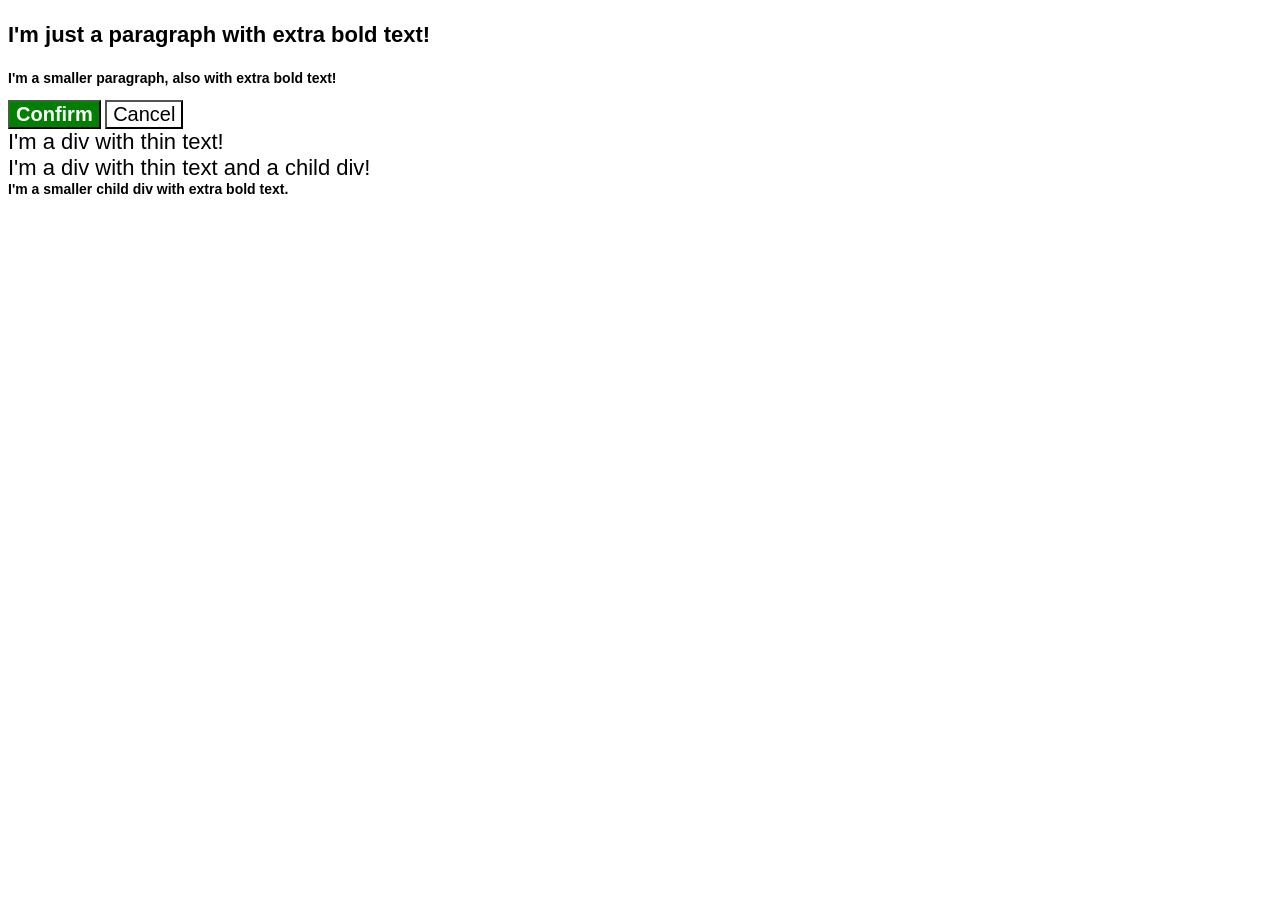
<file: foundations/cascade/01-cascade-fix/index.html>
<!doctype html>
<html lang="en">
    <head>
        <meta charset="UTF-8" />
        <meta http-equiv="X-UA-Compatible" content="IE=edge" />
        <meta name="viewport" content="width=device-width, initial-scale=1.0" />
        <title>Fix the Cascade</title>
        <link rel="stylesheet" href="style.css" />
    </head>
    <body>
        <p class="para">I'm just a paragraph with extra bold text!</p>
        <p class="para small-para">I'm a smaller paragraph, also with extra bold text!</p>

        <button id="confirm-button" class="button confirm">Confirm</button>
        <button id="cancel-button" class="button cancel">Cancel</button>

        <div class="text">I'm a div with thin text!</div>
        <div class="text">
            I'm a div with thin text and a child div!
            <div class="text child">I'm a smaller child div with extra bold text.</div>
        </div>
    </body>
</html>
</file>
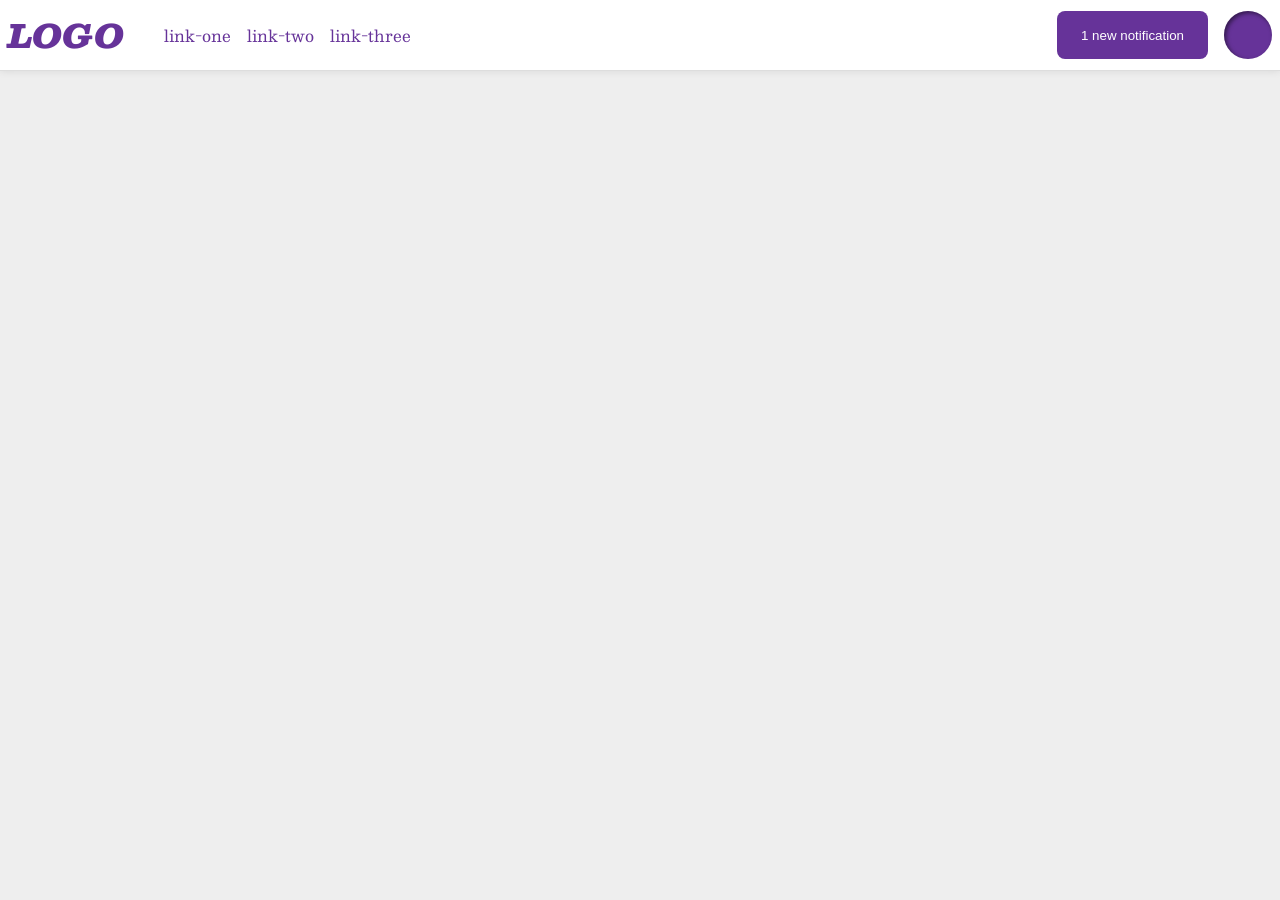
<file: foundations/flex/03-flex-header-2/index.html>
<!doctype html>
<html lang="en">
    <head>
        <meta charset="UTF-8" />
        <meta http-equiv="X-UA-Compatible" content="IE=edge" />
        <meta name="viewport" content="width=device-width, initial-scale=1.0" />
        <title>Flex Header 2</title>
        <link rel="stylesheet" href="style.css" />
    </head>
    <body>
        <div class="header">
            <div class="left-container">
                <div class="logo">LOGO</div>
                <ul class="links">
                    <li><a href="https://google.com">link-one</a></li>
                    <li><a href="https://google.com">link-two</a></li>
                    <li><a href="https://google.com">link-three</a></li>
                </ul>
            </div>
            <div class="right-container">
                <button class="notifications">1 new notification</button>
                <div class="profile-image"></div>
            </div>
        </div>
    </body>
</html>
</file>
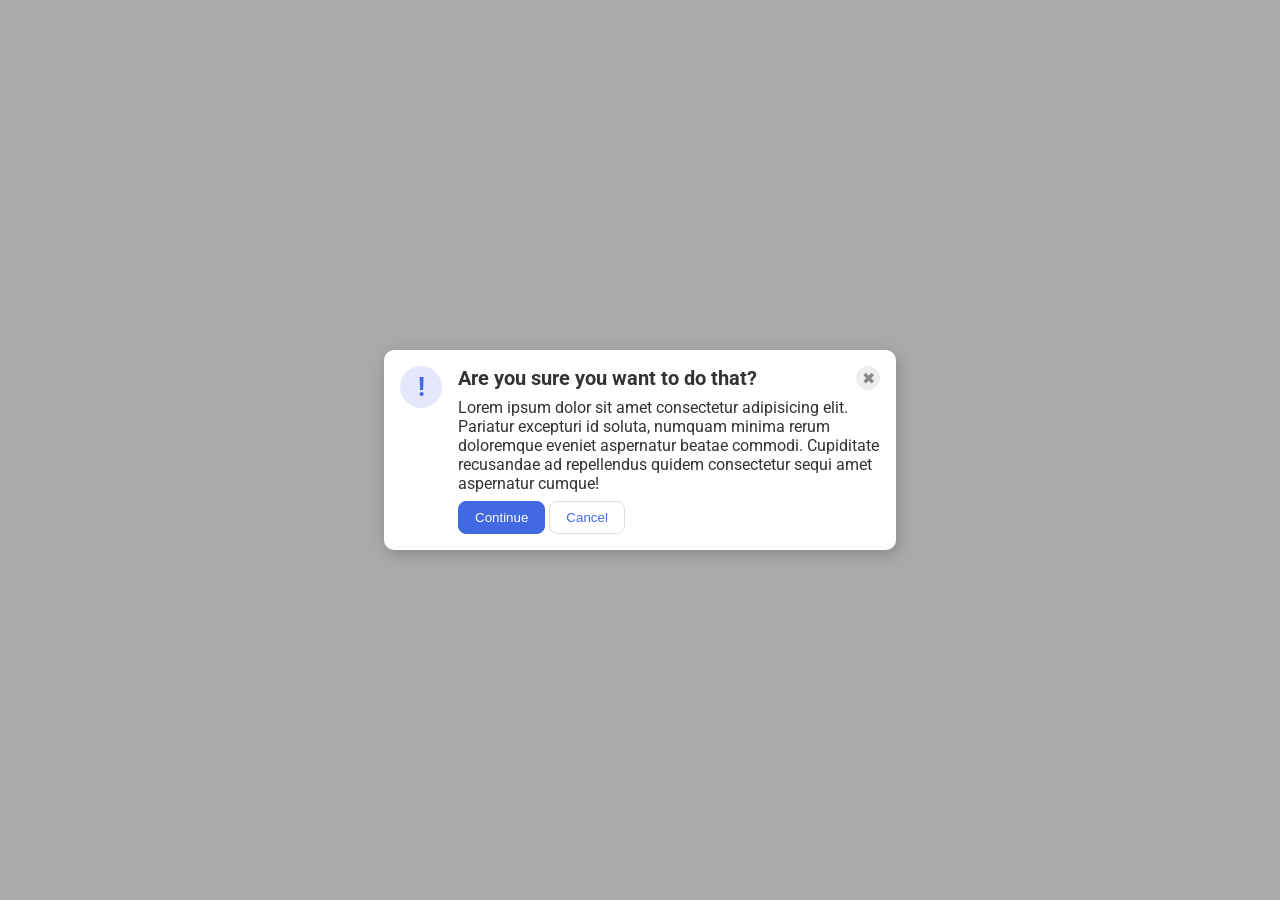
<file: foundations/flex/05-flex-modal/index.html>
<!doctype html>
<html lang="en">
    <head>
        <meta charset="UTF-8" />
        <meta http-equiv="X-UA-Compatible" content="IE=edge" />
        <meta name="viewport" content="width=device-width, initial-scale=1.0" />
        <link rel="stylesheet" href="style.css" />
        <title>Modal</title>
    </head>
    <body>
        <div class="modal">
            <div class="icon">!</div>
            <div class="container">
                <div class="header">
                    <div>Are you sure you want to do that?</div>
                    <button class="close-button">✖</button>
                </div>
                <div class="text">
                    Lorem ipsum dolor sit amet consectetur adipisicing elit. Pariatur excepturi id soluta, numquam minima rerum
                    doloremque eveniet aspernatur beatae commodi. Cupiditate recusandae ad repellendus quidem consectetur sequi
                    amet aspernatur cumque!
                </div>
                <button class="continue">Continue</button>
                <button class="cancel">Cancel</button>
            </div>
        </div>
    </body>
</html>
</file>
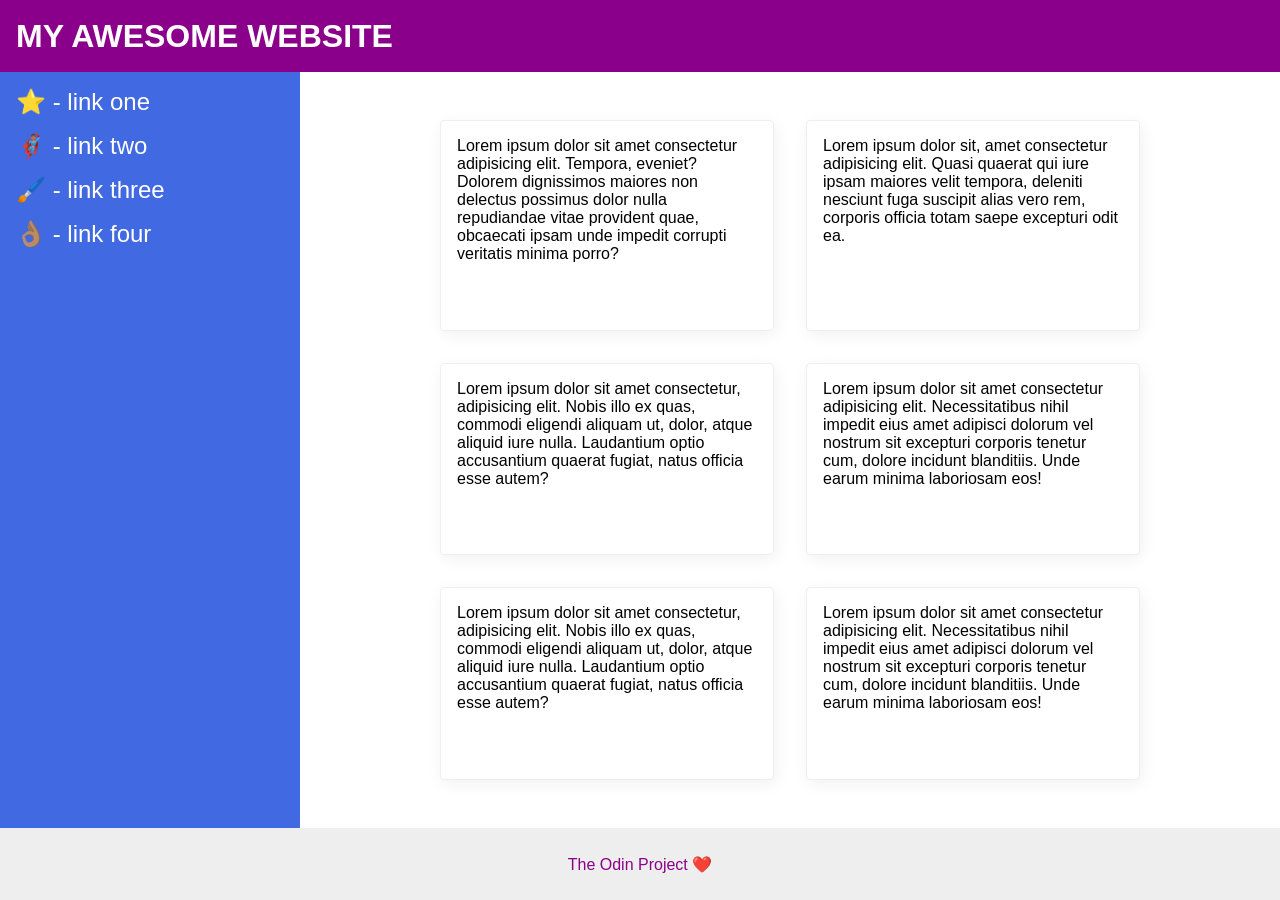
<file: foundations/flex/07-flex-layout-2/index.html>
<!doctype html>
<html lang="en">
    <head>
        <meta charset="UTF-8" />
        <meta http-equiv="X-UA-Compatible" content="IE=edge" />
        <meta name="viewport" content="width=device-width, initial-scale=1.0" />
        <title>The Holy Grail</title>
        <link rel="stylesheet" href="style.css" />
    </head>
    <body>
        <div class="header">MY AWESOME WEBSITE</div>

        <div class="container">
            <div class="sidebar">
                <ul>
                    <li><a href="#">⭐ - link one</a></li>
                    <li><a href="#">🦸🏽‍♂️ - link two</a></li>
                    <li><a href="#">🖌️ - link three</a></li>
                    <li><a href="#">👌🏽 - link four</a></li>
                </ul>
            </div>

            <div class="card-container">
                <div class="card">
                    Lorem ipsum dolor sit amet consectetur adipisicing elit. Tempora, eveniet? Dolorem dignissimos maiores non
                    delectus possimus dolor nulla repudiandae vitae provident quae, obcaecati ipsam unde impedit corrupti
                    veritatis minima porro?
                </div>
                <div class="card">
                    Lorem ipsum dolor sit, amet consectetur adipisicing elit. Quasi quaerat qui iure ipsam maiores velit tempora,
                    deleniti nesciunt fuga suscipit alias vero rem, corporis officia totam saepe excepturi odit ea.
                </div>
                <div class="card">
                    Lorem ipsum dolor sit amet consectetur, adipisicing elit. Nobis illo ex quas, commodi eligendi aliquam ut,
                    dolor, atque aliquid iure nulla. Laudantium optio accusantium quaerat fugiat, natus officia esse autem?
                </div>
                <div class="card">
                    Lorem ipsum dolor sit amet consectetur adipisicing elit. Necessitatibus nihil impedit eius amet adipisci
                    dolorum vel nostrum sit excepturi corporis tenetur cum, dolore incidunt blanditiis. Unde earum minima
                    laboriosam eos!
                </div>
                <div class="card">
                    Lorem ipsum dolor sit amet consectetur, adipisicing elit. Nobis illo ex quas, commodi eligendi aliquam ut,
                    dolor, atque aliquid iure nulla. Laudantium optio accusantium quaerat fugiat, natus officia esse autem?
                </div>
                <div class="card">
                    Lorem ipsum dolor sit amet consectetur adipisicing elit. Necessitatibus nihil impedit eius amet adipisci
                    dolorum vel nostrum sit excepturi corporis tenetur cum, dolore incidunt blanditiis. Unde earum minima
                    laboriosam eos!
                </div>
            </div>
        </div>
        <div class="footer">The Odin Project ❤️</div>
    </body>
</html>
</file>
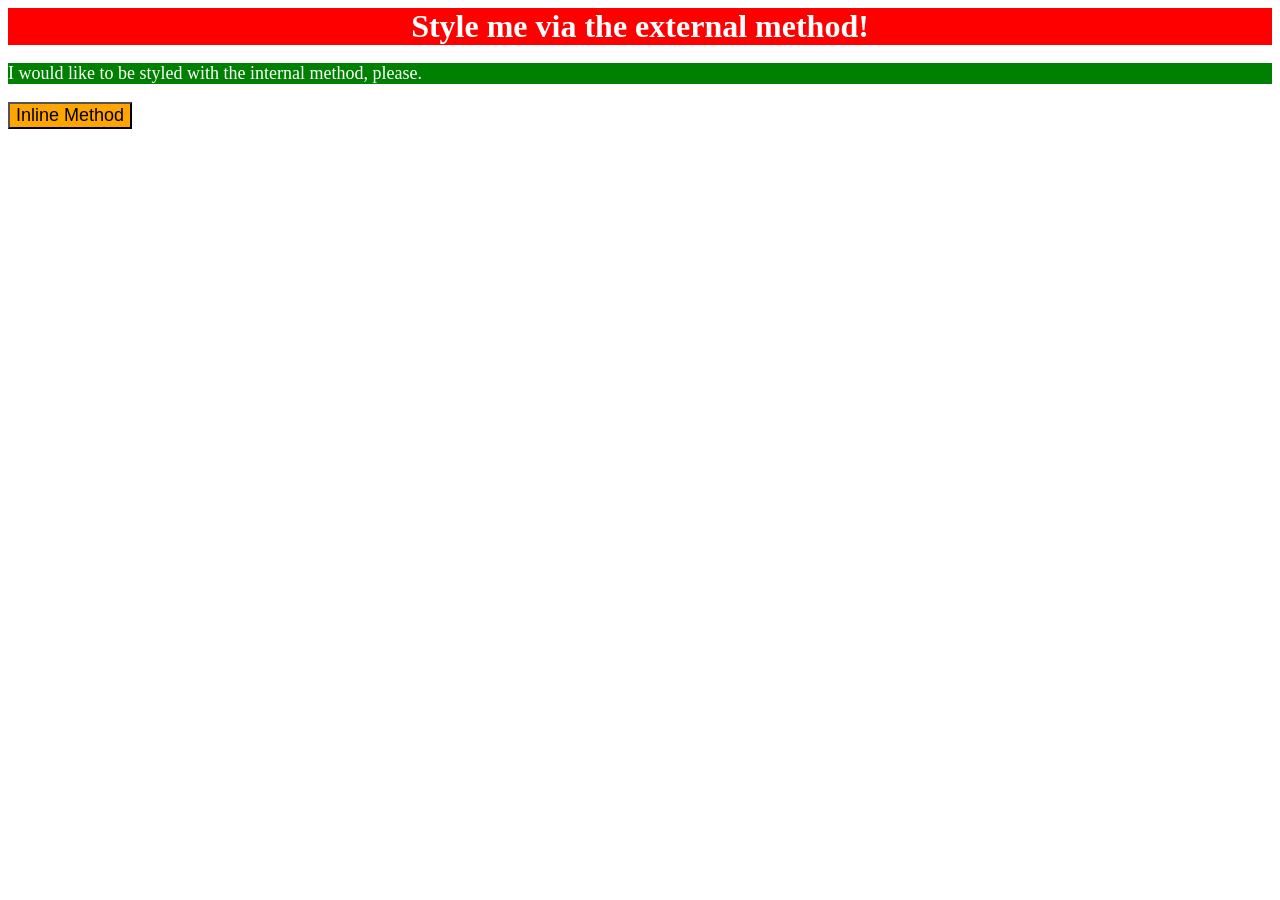
<file: foundations/intro-to-css/01-css-methods/index.html>
<!doctype html>
<html lang="en">
    <head>
        <meta charset="UTF-8" />
        <meta http-equiv="X-UA-Compatible" content="IE=edge" />
        <meta name="viewport" content="width=device-width, initial-scale=1.0" />
        <title>Methods for Adding CSS</title>
        <link rel="stylesheet" href="./styles.css" />
        <style>
            p {
                background-color: green;
                color: white;
                font-size: 18px;
            }
        </style>
    </head>
    <body>
        <div>Style me via the external method!</div>
        <p>I would like to be styled with the internal method, please.</p>
        <button style="background-color: orange; font-size: 18px">Inline Method</button>
    </body>
</html>
</file>
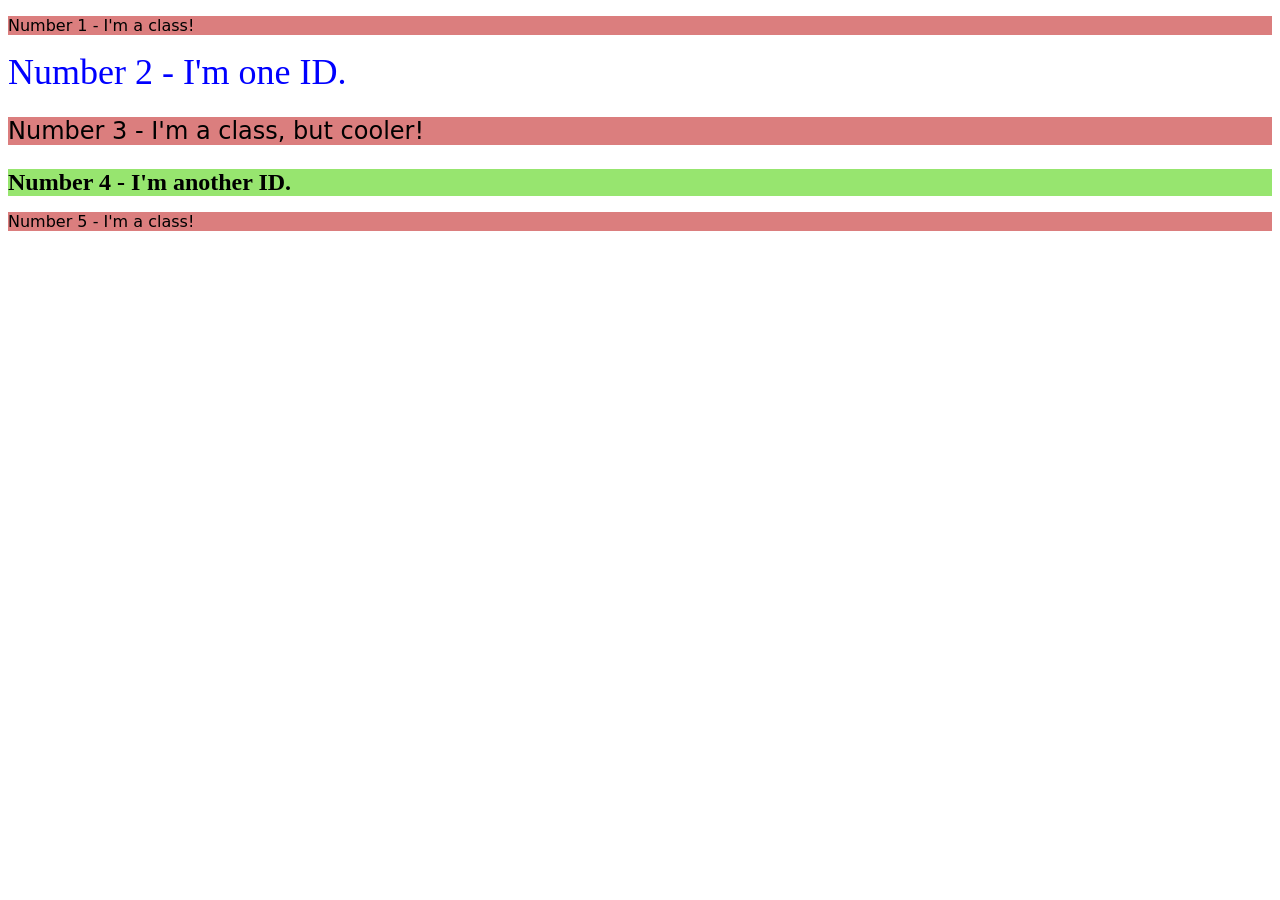
<file: foundations/intro-to-css/02-class-id-selectors/index.html>
<!doctype html>
<html lang="en">
    <head>
        <meta charset="UTF-8" />
        <meta http-equiv="X-UA-Compatible" content="IE=edge" />
        <meta name="viewport" content="width=device-width, initial-scale=1.0" />
        <title>Class and ID Selectors</title>
        <link rel="stylesheet" href="style.css" />
    </head>
    <body>
        <p>Number 1 - I'm a class!</p>
        <div id="second-element">Number 2 - I'm one ID.</div>
        <p class="large-font">Number 3 - I'm a class, but cooler!</p>
        <div id="fourth-element">Number 4 - I'm another ID.</div>
        <p>Number 5 - I'm a class!</p>
    </body>
</html>
</file>
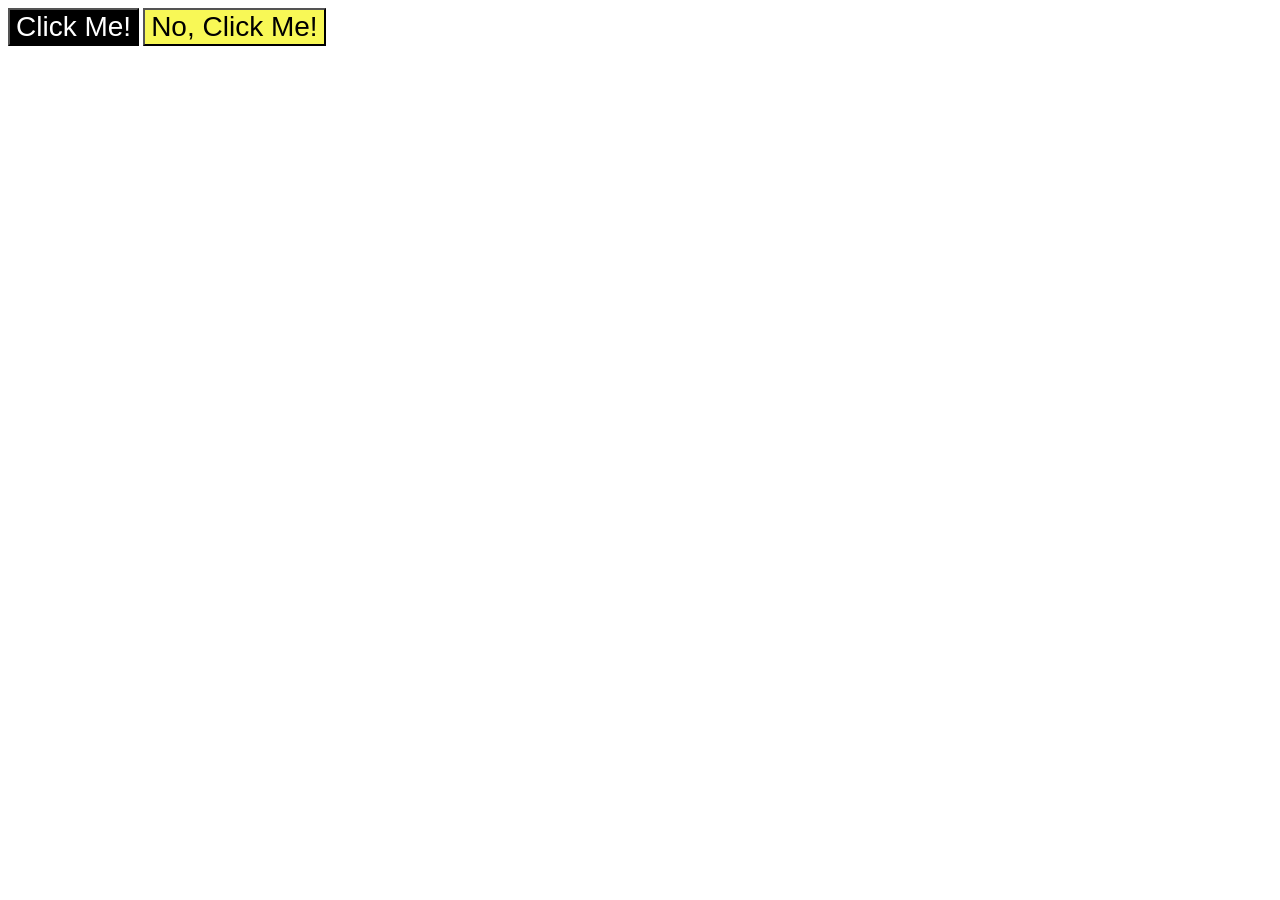
<file: foundations/intro-to-css/03-grouping-selectors/index.html>
<!doctype html>
<html lang="en">
    <head>
        <meta charset="UTF-8" />
        <meta http-equiv="X-UA-Compatible" content="IE=edge" />
        <meta name="viewport" content="width=device-width, initial-scale=1.0" />
        <title>Grouping Selectors</title>
        <link rel="stylesheet" href="style.css" />
    </head>
    <body>
        <button class="black">Click Me!</button>
        <button class="yellow">No, Click Me!</button>
    </body>
</html>
</file>
<file: foundations/cascade/01-cascade-fix/style.css>
body {
    font-family: Arial, Helvetica, sans-serif;
}

.para,
.small-para {
    color: hsl(0, 0%, 0%);
    font-weight: 800;
}

.para {
    font-size: 22px;
}

.small-para {
    font-size: 14px;
    font-weight: 800;
}

#confirm-button {
    background: green;
    color: white;
    font-weight: bold;
}

.button {
    background-color: rgb(255, 255, 255);
    color: rgb(0, 0, 0);
    font-size: 20px;
}

.text {
    color: rgb(0, 0, 0);
    font-size: 22px;
    font-weight: 100;
}

.child {
    color: rgb(0, 0, 0);
    font-size: 14px;
    font-weight: 800;
}
</file>
<file: foundations/flex/03-flex-header-2/style.css>
/* this is some magical font-importing.  
you'll learn about it later. */
@import url("https://fonts.googleapis.com/css2?family=Besley:ital,wght@0,400;1,900&display=swap");

body {
    margin: 0;
    background: #eee;
    font-family: Besley, serif;
}

.header {
    background: white;
    border-bottom: 1px solid #ddd;
    box-shadow: 0 0 8px rgba(0, 0, 0, 0.1);
    display: flex;
    justify-content: space-between;
    align-items: center;
    padding: 8px;
}

.left-container {
    display: flex;
}

.right-container {
    display: flex;
    gap: 16px;
}

.profile-image {
    background: rebeccapurple;
    box-shadow: inset 2px 2px 4px rgba(0, 0, 0, 0.5);
    border-radius: 50%;
    width: 48px;
    height: 48px;
}

.logo {
    color: rebeccapurple;
    font-size: 32px;
    font-weight: 900;
    font-style: italic;
}

button {
    border: none;
    border-radius: 8px;
    background: rebeccapurple;
    color: white;
    padding: 8px 24px;
}

a {
    /* this removes the line under our links */
    text-decoration: none;
    color: rebeccapurple;
}

ul {
    list-style-type: none;
    display: flex;
    margin: 0;
    align-items: center;
    gap: 16px;
}
</file>
<file: foundations/flex/05-flex-modal/style.css>
@import url("https://fonts.googleapis.com/css2?family=Roboto:wght@400;700&display=swap");

html,
body {
    height: 100%;
}

body {
    font-family: Roboto, sans-serif;
    margin: 0;
    background: #aaa;
    color: #333;
    /* I'll give you this one for free lol */
    display: flex;
    align-items: center;
    justify-content: center;
}

.modal {
    background: white;
    width: 480px;
    border-radius: 10px;
    box-shadow: 2px 4px 16px rgba(0, 0, 0, 0.2);
    padding: 16px;
    gap: 16px;
    display: flex;
}

.icon {
    color: royalblue;
    font-size: 26px;
    font-weight: 700;
    background: lavender;
    width: 42px;
    height: 42px;
    border-radius: 50%;
    display: flex;
    align-items: center;
    justify-content: center;
    flex-shrink: 0;
}

.header {
    display: flex;
    justify-content: space-between;
    align-items: center;
    font-weight: 700;
    font-size: 20px;
    margin-bottom: 8px;
}

.close-button {
    background: #eee;
    border-radius: 50%;
    color: #888;
    font-weight: 400;
    font-size: 16px;
    height: 24px;
    width: 24px;
    display: flex;
    align-items: center;
    justify-content: center;
    border: 1px solid #eee;
    padding: 0;
}

.text {
    margin-bottom: 8px;
}

button {
    cursor: pointer;
    padding: 8px 16px;
    border-radius: 8px;
}

button.continue {
    background: royalblue;
    border: 1px solid royalblue;
    color: white;
}

button.cancel {
    background: white;
    border: 1px solid #ddd;
    color: royalblue;
}
</file>
<file: foundations/flex/07-flex-layout-2/style.css>
body {
    display: flex;
    flex-direction: column;
    margin: 0;
    min-height: 100vh;

    font-family:
        -apple-system, BlinkMacSystemFont, "Segoe UI", Roboto, Oxygen, Ubuntu, Cantarell, "Open Sans", "Helvetica Neue",
        sans-serif;
}

.header {
    align-items: center;
    background: darkmagenta;
    color: white;
    display: flex;
    font-size: 32px;
    font-weight: 900;
    height: 72px;
    padding: 0 16px;
}

.container {
    display: flex;
    flex: 1;
}

ul {
    list-style: none;
    margin: 0;
    padding: 0;
}

li {
    margin-bottom: 16px;
}

a {
    color: #fff;
    font-size: 24px;
    text-decoration: none;
}

.card-container {
    display: flex;
    flex-flow: row wrap;
    gap: 32px;
    justify-content: center;
    padding: 48px;
}

.footer {
    align-items: center;
    background: #eee;
    color: darkmagenta;
    display: flex;
    height: 72px;
    justify-content: center;
}

.sidebar {
    background: royalblue;
    box-sizing: border-box;
    display: flex;
    flex-shrink: 0;
    padding: 16px;
    width: 300px;
}

.card {
    border: 1px solid #eee;
    border-radius: 4px;
    box-shadow: 2px 4px 16px rgba(0, 0, 0, 0.06);
    max-width: 300px;
    padding: 16px;
}
</file>
<file: foundations/intro-to-css/01-css-methods/styles.css>
div {
    background-color: red;
    color: white;
    font-size: 32px;
    text-align: center;
    font-weight: bold;
}
</file>
<file: foundations/intro-to-css/02-class-id-selectors/style.css>
/* Odd Numbered Elements */
p {
    background-color: #db7e7e;
    font-family:
        Verdana,
        DejaVu Sans,
        sans-serif;
}

#second-element {
    color: #0000ff;
    font-size: 36px;
}

.large-font {
    font-size: 24px;
}

#fourth-element {
    background-color: #97e56f;
    font-weight: bold;
    font-size: 24px;
}
</file>
<file: foundations/intro-to-css/03-grouping-selectors/style.css>
.black {
    background-color: #000;
    color: #fff;
}

.yellow {
    background-color: #f8f856;
    color: #000;
}

button {
    font-size: 28px;
    font-family: Helvetica, "Times New Roman", sans-serif;
}
</file>
